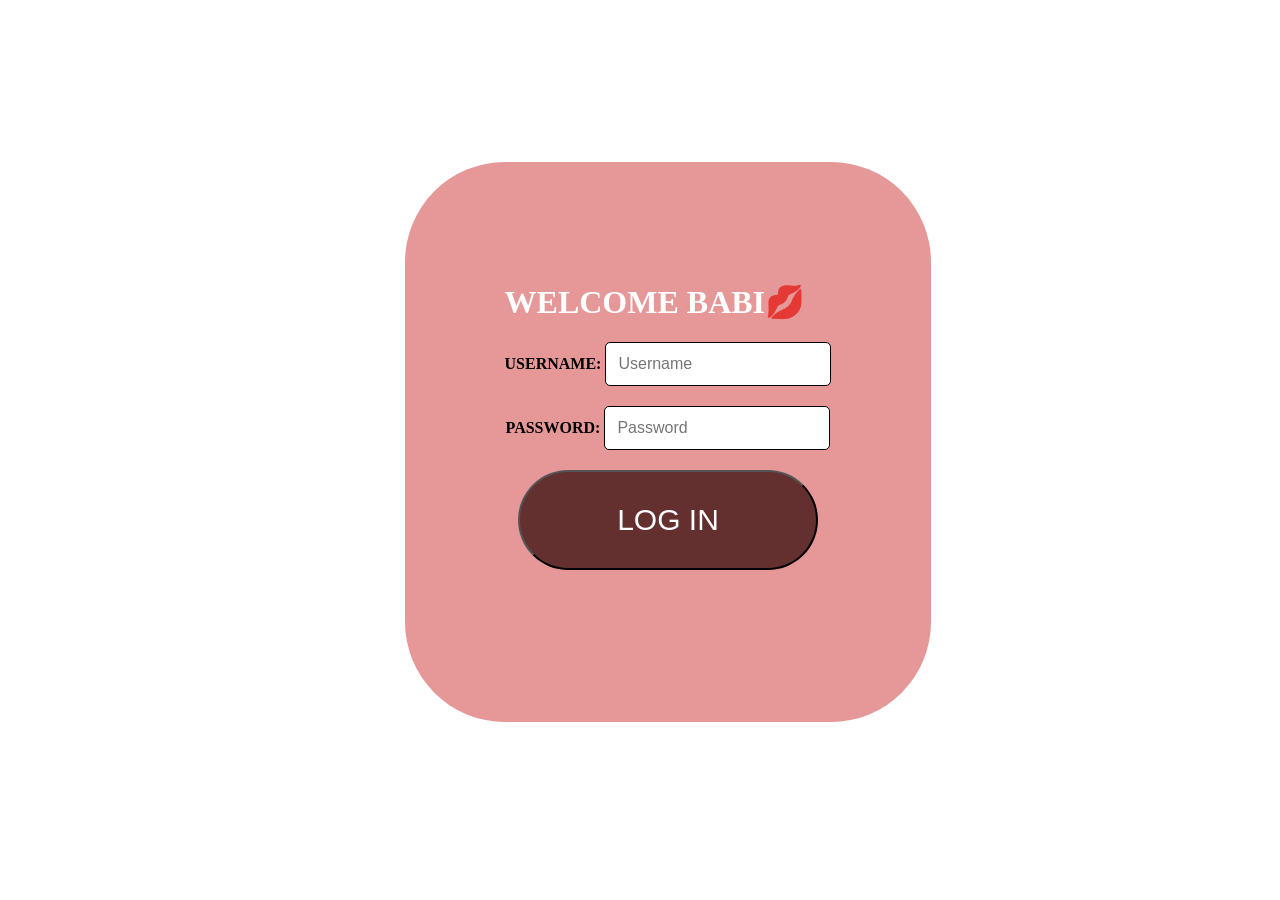
<file: index.html>
<html lang="en">
<head>
    <meta charset="UTF-8">
    <meta name="viewport" content="width=device-width, initial-scale=1.0">
    <title>Document</title>
    <link rel="stylesheet" href="Passaword.css">
</head>
<body>


    <div class="container">
        
        <form id="loginForm">
    <div class="input-box">
        <h1>WELCOME BABI💋</h1>
        <label><b>USERNAME:</b></label>
        <input type="text" id="username" placeholder="Username" required>
    </div>

    <div class="input-box">
        <label><b>PASSWORD:</b></label>
        <input type="password" id="password" placeholder="Password" required>
    </div>

    <button type="submit">LOG IN</button>

    
    <p id="message" style="color:red;"></p>
</form>

    </div>
    
    <script src="password.js"></script>
</body>
</html>

    
</body>

</html>
</file>
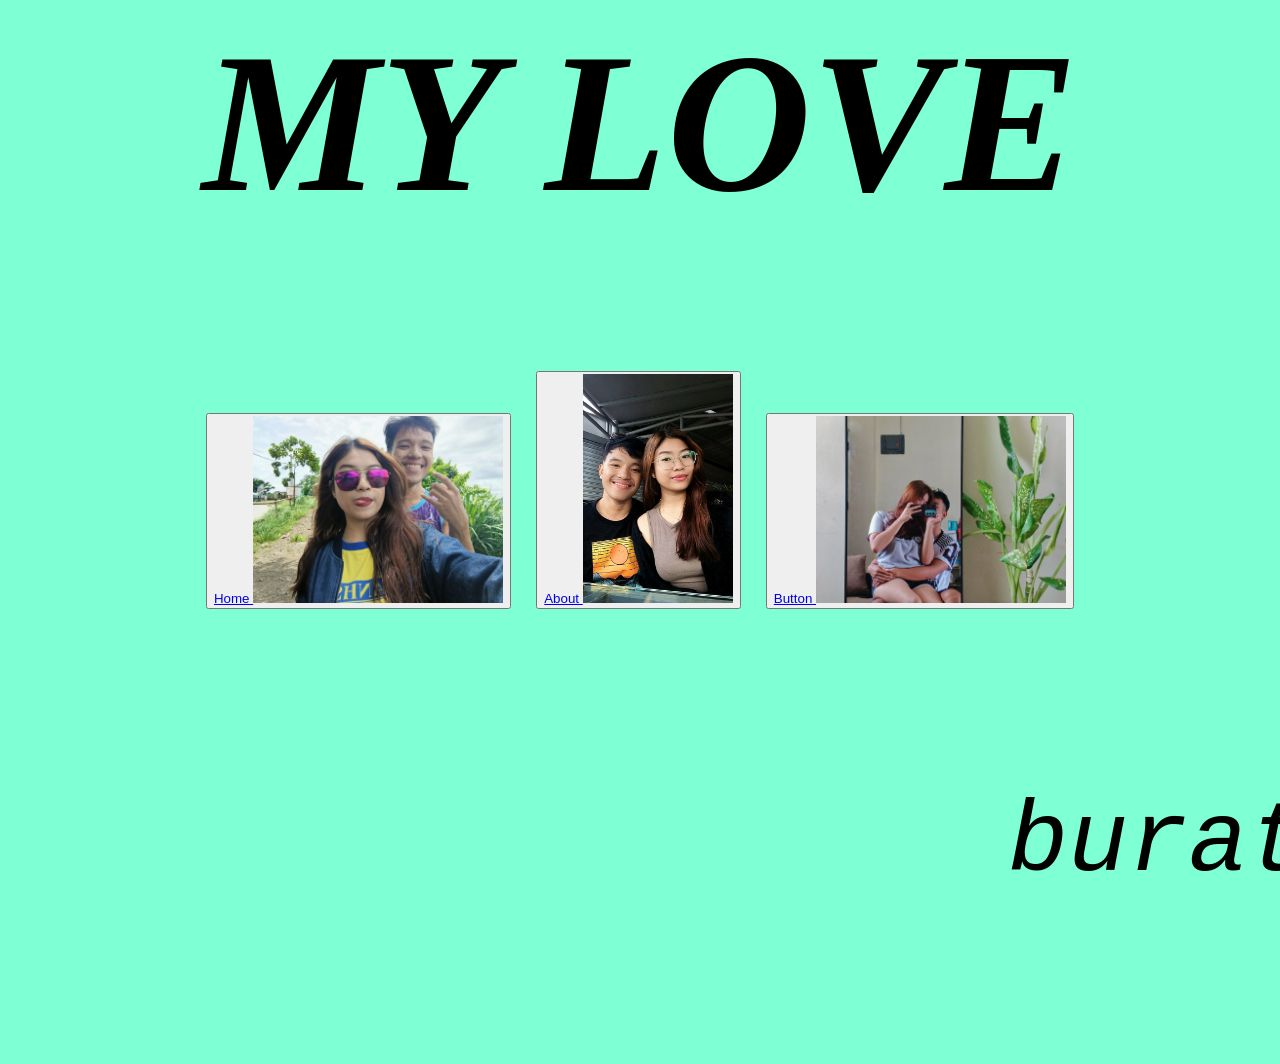
<file: BUTTON.html>
<html lang="en">
<head>
    <meta charset="UTF-8">
    <meta name="viewport" content="width=device-width, initial-scale=1.0">
    <title>Document</title>
    <link rel="stylesheet" href="style.css">
</head>
<body>
    <center><h1>MY LOVE</h1></center>
   <center>
    <button><a href="HOME.html"> Home <img src="day1.jpg.jpg" control width="250"> </a></button>
    <button><a href="ABOUT.html"> About <img src="day3.jpg.jpg" control width="150"> </a></button>
    <button><a href="BUTTON.html"> Button <img src="day2.jpg.jpg" control width="250"> </a></button> 

    <p>burat</p>

    </center>


</body>
</html>
</file>
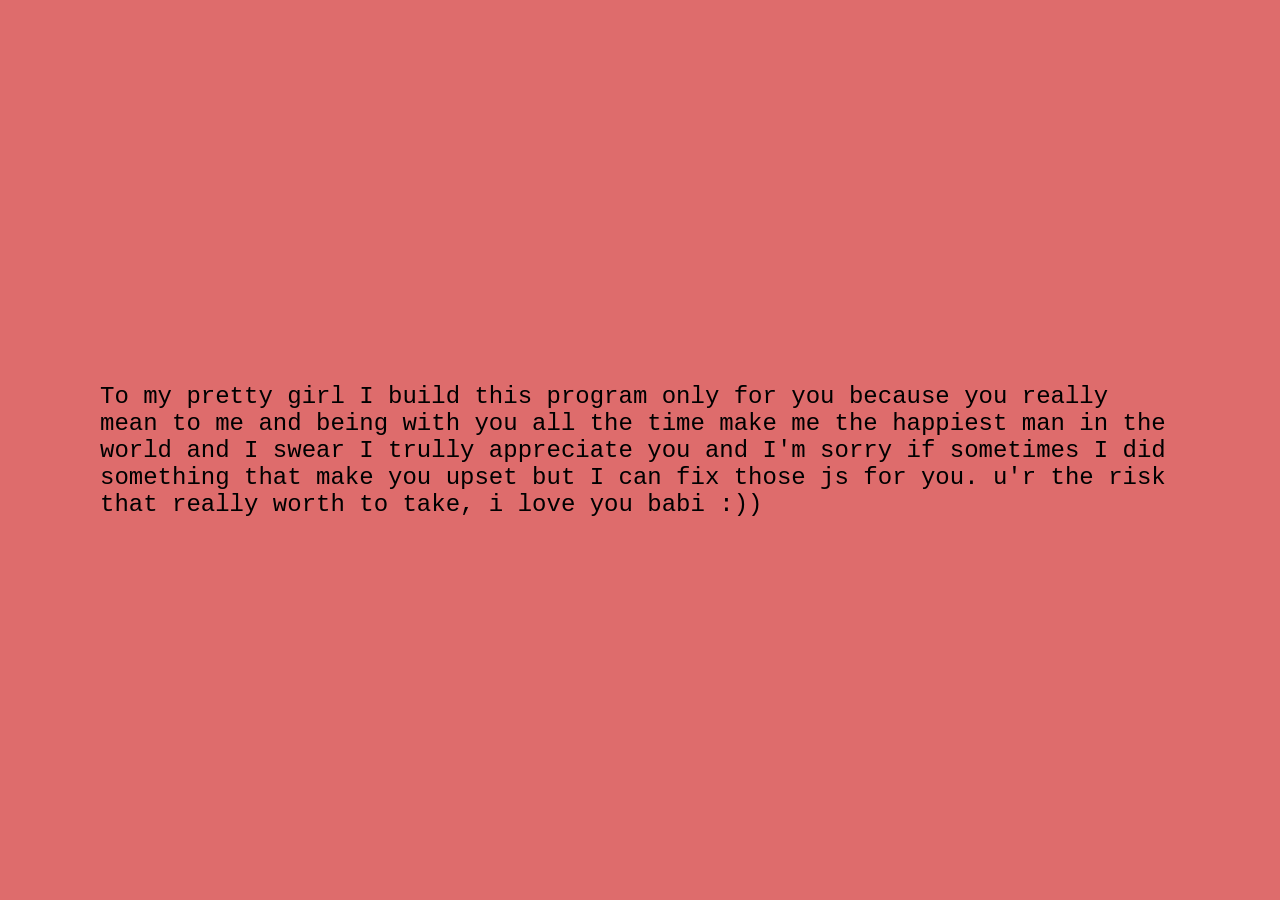
<file: HOME.html>
<html lang="en">
<head>
    <meta charset="UTF-8">
    <meta name="viewport" content="width=device-width, initial-scale=1.0">
    <title>Document</title>
    <link rel="stylesheet" href="forhome.css">
</head>
<body>

    
          <p> To my pretty girl I build this program only for you because you really mean to me
        and being with you all the time make me the happiest man in the world and I swear I trully appreciate you and I'm sorry if 
        sometimes I did something that make you upset but I can fix those js for you. u'r the risk that really worth to take, 
        i love you babi :))
         </p>
            
    
</body>
</html>
</file>
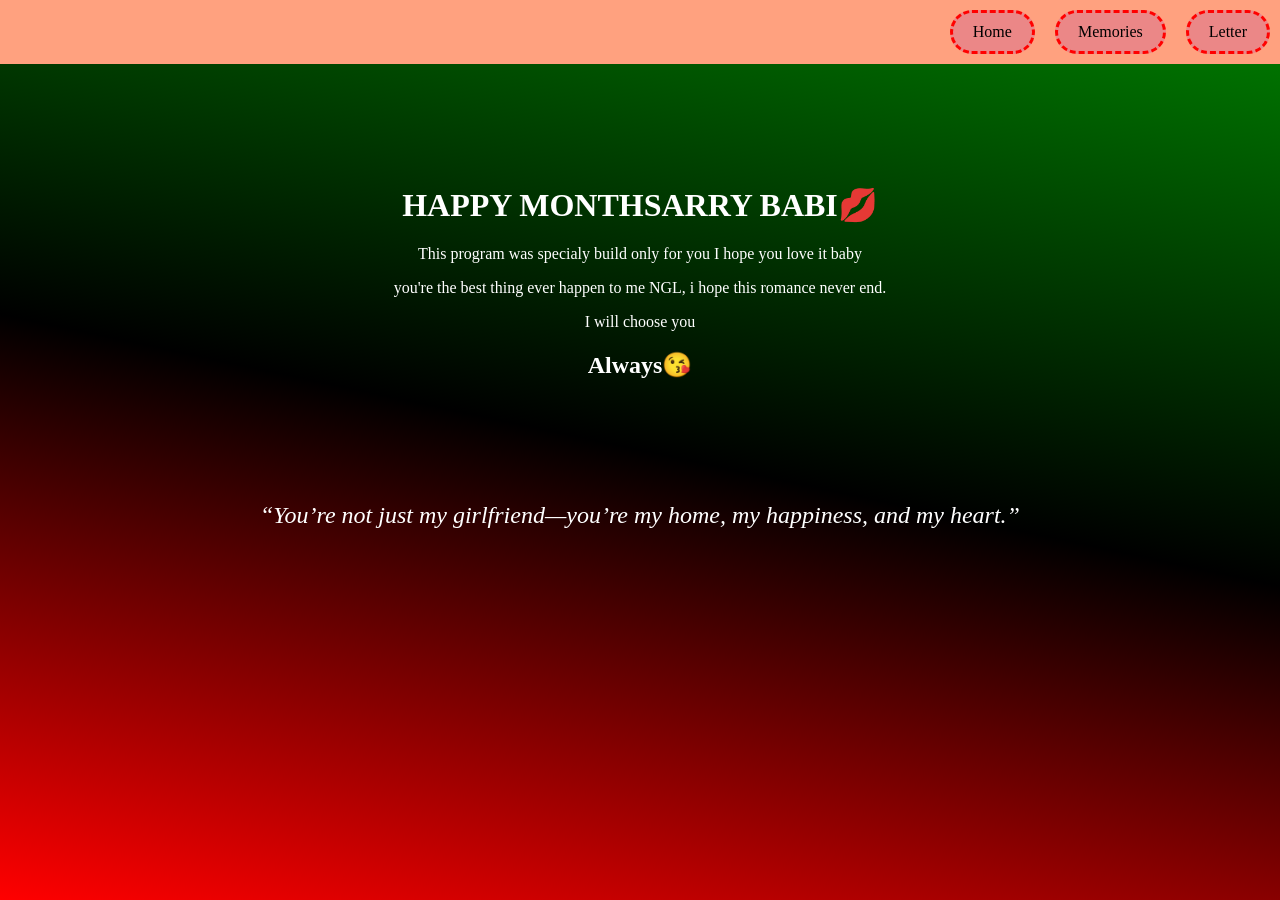
<file: HomePage.html>
<html lang="en">
<head>
    <meta charset="UTF-8">
    <meta name="viewport" content="width=device-width, initial-scale=1.0">
    <title>Document</title>
    <link rel="stylesheet" href="HomePage.css">
</head>
<body>

    <nav class="navbar">
        <div class="Logo"> 
            <ul class="nav-links">
                <li><a href="HomePage.html">Home</a></li>
                <li><a href="Memories.html">Memories</a></li>
                <li><a href="Letter.html">Letter</a></li>
            </ul>
        </div>
    </nav>

    <div class="page">
        <h1>HAPPY MONTHSARRY BABI💋</h1>
        <p>This program was specialy build only for you I hope you love it baby</p>
        <p>you're the best thing ever happen to me NGL, i hope this romance never end.</p>
        <p> I will choose you</p>
        <h2>Always😘</h2>
    </div>

    <div class="qoutes">

        <p>“You’re not just my girlfriend—you’re my home, my happiness, and my heart.”</p>


    </div>
    
</body>
</html>
</file>
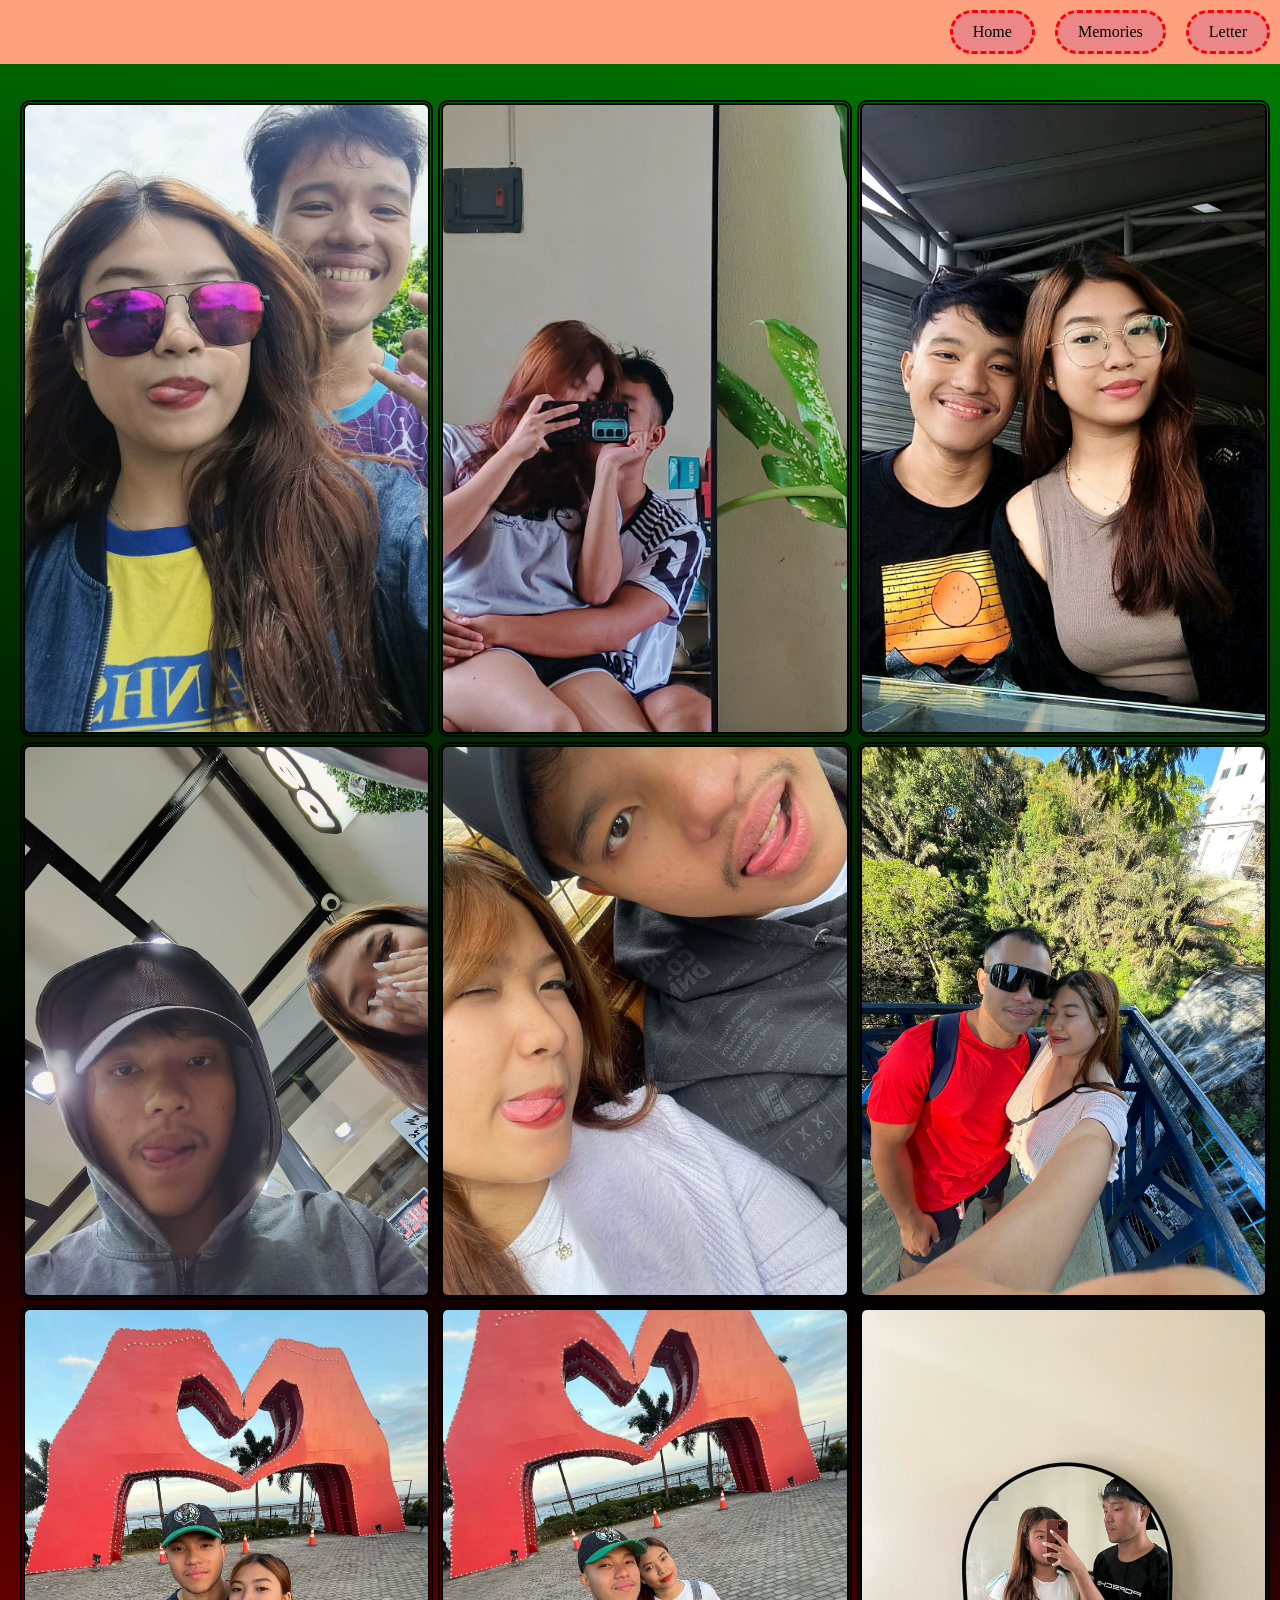
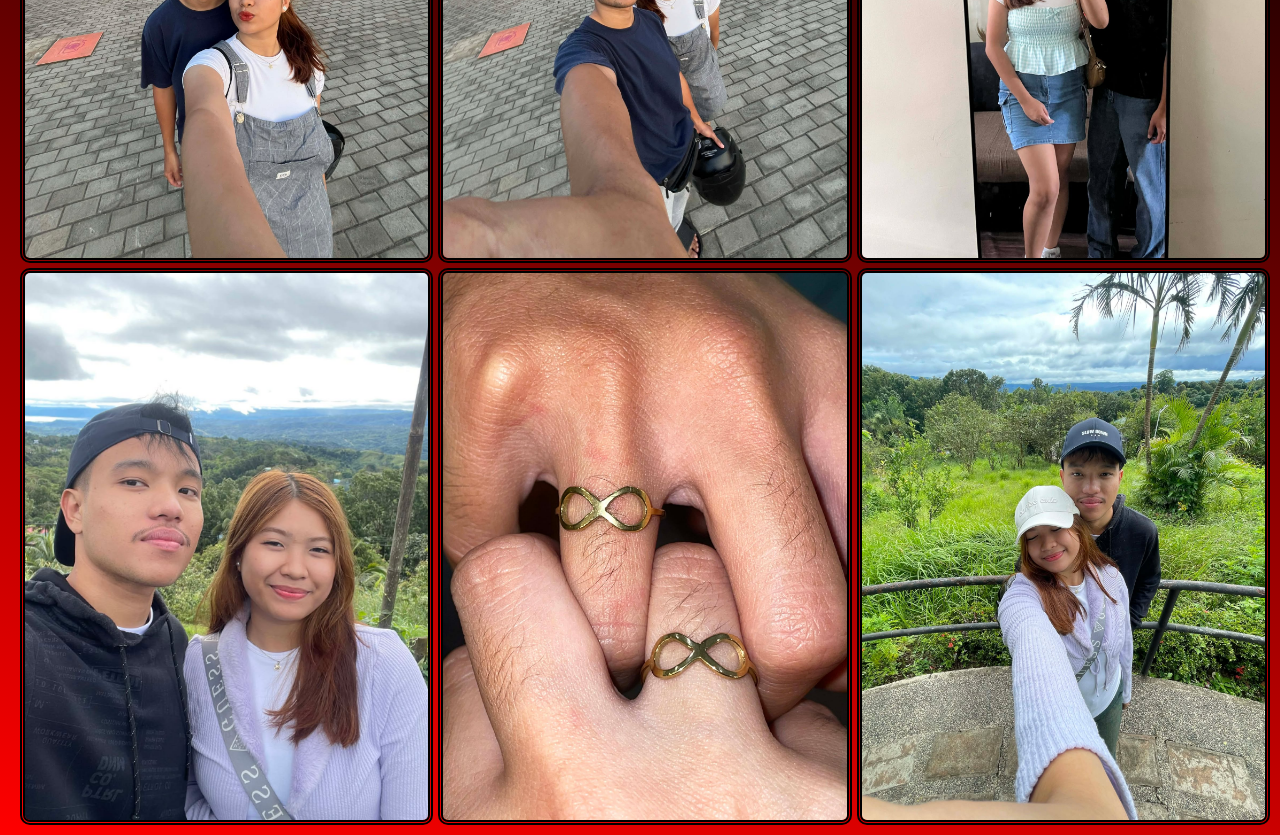
<file: Memories.html>
<html lang="en">
<head>
    <meta charset="UTF-8">
    <meta name="viewport" content="width=device-width, initial-scale=1.0">
    <title>Document</title>
    <link rel="stylesheet" href="HomePage.css">
</head>
<body>

    <nav class="navbar">
        <div class="Logo"> 
            <ul class="nav-links">
                <li><a href="HomePage.html">Home</a></li>
                <li><a href="Memories.html">Memories</a></li>
                <li><a href="Letter.html">Letter</a></li>
            </ul>
        </div>
    </nav>

    <div class="picture">
        <img src="day1.jpg.jpg" alt="picture">
        <img src="day2.jpg.jpg" alt="picture">
        <img src="day3.jpg.jpg" alt="picture">
        <img src="day4.jpg.jpg" alt="picture">
        <img src="642843290_896814749940667_170748664304816301_n.jpg" alt="picture">
        <img src="642334392_904323565676139_8265289963364395041_n.jpg" alt="picture">
        <img src="644343209_926700149732464_2920262696253396821_n.jpg" alt="picture">
        <img src="645298278_2870566606607872_496850657284328415_n.jpg" alt="picture">
        <img src="642238159_1646229056732670_7704085660397635293_n.jpg" alt="picture">
        <img src="642831691_1254703310186741_6740179133248923590_n.jpg" alt="picture">
        <img src="643235821_1239612865006169_6826858585410987862_n.jpg" alt="picture">
        <img src="642346949_2761627724178442_1367168080040409230_n.jpg" alt="picture">

    </div>
    
</body>
</html>
</file>
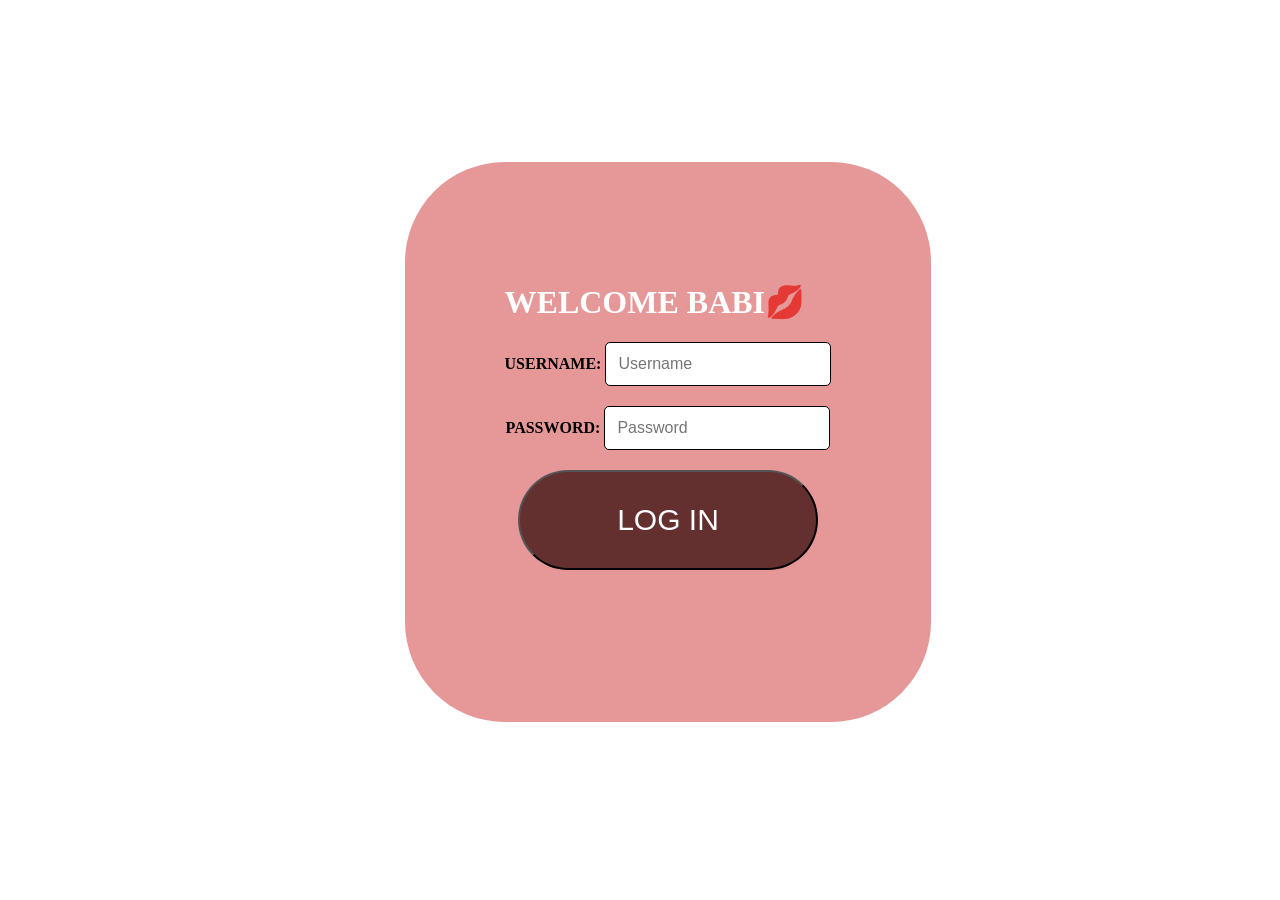
<file: Password.html>
<html lang="en">
<head>
    <meta charset="UTF-8">
    <meta name="viewport" content="width=device-width, initial-scale=1.0">
    <title>Document</title>
    <link rel="stylesheet" href="Passaword.css">
</head>
<body>


    <div class="container">
        
        <form id="loginForm">
    <div class="input-box">
        <h1>WELCOME BABI💋</h1>
        <label><b>USERNAME:</b></label>
        <input type="text" id="username" placeholder="Username" required>
    </div>

    <div class="input-box">
        <label><b>PASSWORD:</b></label>
        <input type="password" id="password" placeholder="Password" required>
    </div>

    <button type="submit">LOG IN</button>

    
    <p id="message" style="color:red;"></p>
</form>

    </div>
    
    <script src="password.js"></script>
</body>
</html>

    
</body>

</html>
</file>
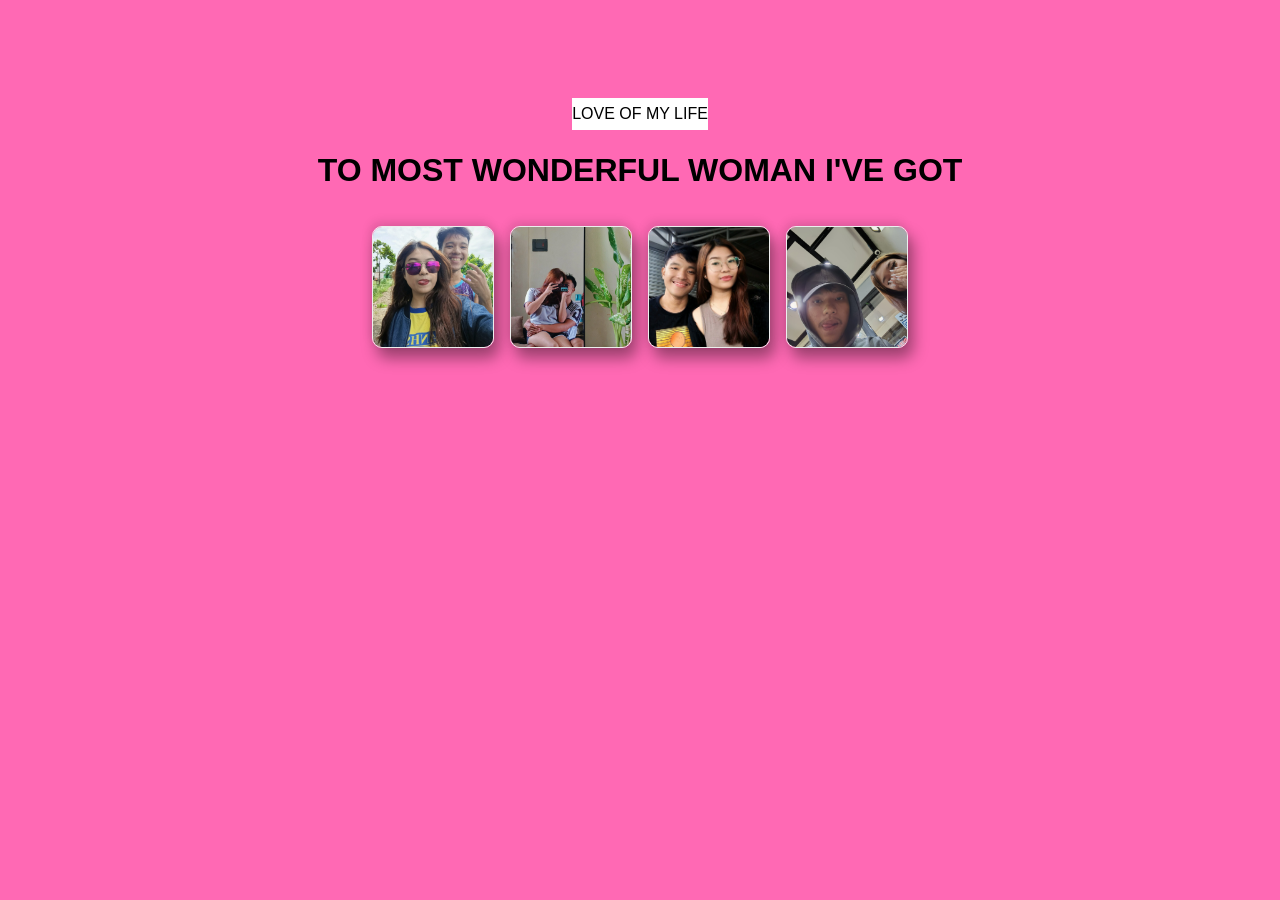
<file: prototype.html>
<html lang="en">
<head>
    <meta charset="UTF-8">
    <meta name="viewport" content="width=device-width, initial-scale=1.0">
    <title>Document</title>
    <link rel="stylesheet" href="style3.css">
</head>
<body>

    <header>
        <nav class="navbar">
            <div class="love">LOVE OF MY LIFE</div>
            <ul class="navlinks">
                
        </nav>

    </header>

    <h1> TO MOST WONDERFUL WOMAN I'VE GOT</h1>

    <ul class="container">
        <li>
            <img src="day1.jpg.jpg" alt="">
            <div class="content">
                <span>
                    <h2>DAY 1</h2>
                    <p>This photo was taken at domsa
                        also known as don mariano avenue.
                    </p>
                </span>
            </div>
        </li>

        <li>
            <img src="day2.jpg.jpg" alt="">
            <div class="content">
                <span>
                    <h2> DAY 2</h2>
                    <P>This photo was taken i there house.</P>
                </span>
            </div>
        </li>

        <li>
            <img src="day3.jpg.jpg" alt="">
            <div class="content">
                <span>
                    <h2> DAY 3</h2>
                    <p>This photo was taken at deckview of Mahabang parang Angono, rizal.</p>
                </span>
            </div>
        </li>

        <li>
            <img src="day4.jpg.jpg" alt="">
            <div class="content">
                <span>
                    <h2>DAY 4</h2>
                    <p>This photo was taken in IloveMilkte Shop and this is our first meet up.</p>
                </span>
            </div>
        </li>
    </ul>
    
    
</body>
</html>
</file>
<file: Passaword.css>
body {
    min-height: 100;
    width: 100vw;
    display: flex;
    justify-content: center;
    align-items: center;
    padding: 20px;
    

}
/* for form */
form {
    background-color: rgb(205, 51, 51, 0.5);
    align-items: center;
    flex-direction: column;
    padding: 100px;
    gap: 20px;
    width: 100p;
    display: flex;
    bottom: 0%;
    border-radius: 100px;
    padding-top: 100;
    
}

/*input lines*/
.input-box input {
    width: 100p;
    padding: 12px;
    border-radius: 5px;
    border: 1px solid #000000;
    font-size: 16px;
}
h1 {
    color: white;
}


/* for button design */
.design {
    background-color: antiquewhite;
    border: solid black;
    width: 400;
    margin: auto;
    padding: 30;
}
button {
    width: 300px;
    color: white;
    font-size: 30px;
    background-color: rgb(99, 47, 47);
    height: 100;
    border-radius: 70px;
}
button:hover {
    background-color: rgb(49, 29, 29);
}
</file>
<file: style.css>
body {

    background-color: aquamarine;
    font-size: 100px;
    font-style: italic;
}

p {
    width: 30ch;
    font-family: monospace;
    margin: 160px 250px;
    text-wrap: nowrap;
    overflow: hidden;
    animation: typing 2s steps(30) infinite alternate-reverse;
}

@keyframes typing {
    from {
        width: 0ch;
    }

    
}
</file>
<file: forhome.css>
body {
            background-color: #de6c6c; /* Light gray background */
            font-family: 'Courier New', Courier, monospace; /* Monospace font for a typing feel */
            display: flex;
            justify-content: center; /* Center the content horizontally */
            align-items: center; /* Center the content vertically */
            height: 100vh; /* Full viewport height */
            margin: 0;
        }
        /* Styling for the paragraph with typing effect */
         p {
            font-size: 1.5em; /* Larger font for better visibility */
            color: black; /* Dark gray text color */
            
            white-space; /* Keep text on one line */
            overflow: hidden; /* Hide overflow to create typing illusion */
            width: 0; /* Start with zero width */
            animation: typing 3.5s steps(40, end) forwards, blink-caret 0.75s ; /* Animations */
            padding: 100 ;
            border-color: ;
        }
        /* Keyframe animation for typing effect */
        @keyframes typing {
            from { width: 0; } /* Start with no width */
            to { width: 100%; } /* Expand to full width */
        }
</file>
<file: HomePage.css>
body {
  background: linear-gradient(12deg, red, rgb(0, 0, 0), green);
  margin: 0%;
}

.navbar {
    background-color: rgb(255, 161, 127);
}

ul {
    list-style: none;
    padding: 0;
    display: flex;              /* make the list horizontal */
    justify-content: flex-end;  /* align items to the right */
}

h1 {
    justify-content: left;
}

li {
    display: inline-block;
    margin: 10px;
    padding: 10px 20px;
    background-color: rgb(235, 135, 135);
    border-radius: 100px;
    border-color: red;
    border-style: dashed;
}

/* Make the links inside li fill the box */
li a {
    text-decoration: none; /* remove underline */
    color: black;
    display: block; /* makes the whole li clickable */
}

/* Hover effect */
li a:hover {
    background-color: rgb(255, 30, 30);
    color: white;
}
/*for pages*/
.page {
    text-align: center;
    margin-top: 122;
    
    text-align: center;
    opacity: 0; /* start invisible */
    animation: fadeIn 2s forwards; /* fade in over 2 seconds */
}
.page h1{
    color: white;
}
.page p{
    color: white;
}
.page h2{
    color: white;
}

.qoutes{
    text-align: center;
    margin-top: 123px;

}
.qoutes p {
    color: white;
    font-style: italic;
    font-size: 24px;
    text-align: center;
    opacity: 0; /* start invisible */
    animation: fadeIn 2s forwards; /* fade in over 2 seconds */
}

/* Keyframes for fade-in */
@keyframes fadeIn {
    to {
        opacity: 1; /* fully visible */
    }
}

/* Gallery container */
.picture{
    display: grid; /* makes gallery layout */
    grid-template-columns: repeat(auto-fit, minmax(200px, 1fr)); /* responsive columns */
    gap: 15px; /* space between images */
    padding: 20px;
}

/* Images */
/* Gallery container */
.picture{
    display: flex;              /* makes images align in one row */
    gap: 15px;                  /* space between images */
    overflow-x: auto;           /* allows horizontal scrolling */
    padding: 20px;
}

/* Images inside gallery */
/* Gallery container */
.picture{
    display: grid;                     /* enables grid layout */
    grid-template-columns: repeat(3, 1fr); /* makes 3 columns */
    gap: 15px;                         /* space between images */
    
}

/* Images */
.picture img{
    width: 100%;           /* fill the grid column */
    height: 100%;         /* same height for all images */
    object-fit: cover;     /* keeps image ratio */
    border-radius: 10px;   /* rounded corners */
    transition: transform 0.3s ease;
    border-color: black;
    border-style: double;
    border-width: 5;
}

/* Hover zoom effect */
.picture img:hover{
    transform: scale(1.05);
}

/*for letter*/

.letter {
    background: linear-gradient(12deg,black, rgb(64, 37, 64),black
    );
    padding: 50px;
    margin-left: 200px;
    border-style: double;
    border-color: azure;
    border-radius: 50px;
    margin-right: 200px;
    margin-top: 100;
}
.letter p{
    color: white;
    align-items: center;
    opacity: 0; /* start invisible */
    animation: fadeIn 2s forwards; /* fade in over 2 seconds */
    
}
</file>
<file: style3.css>
/* ==========================
   BODY
========================== */
body {
    height: 60vh;
    display: flex;
    flex-direction: column;
    align-items: center;
    justify-content: center;
    background-color: hotpink;
    margin: 0;
    font-family: Arial, sans-serif;
}

/* ==========================
   CONTAINER & LIST
========================== */
.container {
    display: flex;
    justify-content: center;
    gap: 16px;
    height: 200px; /* controls default image height */
    transition: 0.3s;
    padding: 0;
    list-style: none;
}

.container li {
    position: relative;
    overflow: hidden;
    flex: 0 0 100px; /* default width of li */
    border-radius: 10px;
    cursor: pointer;
    border: 1.2px solid #eee;
    box-shadow: 5px 10px 15px rgba(0, 0, 0, 0.4), -2px -5px 10px rgba(0,0,0,0.1);
    transition: all 0.3s ease;
}

/* ==========================
   IMAGE
========================== */
.container li img {
    position: absolute;
    top: 50%;
    left: 50%;
    transform: translate(-50%, -50%); /* center image */
    width: 100%;       /* image fills li */
    height: 100%;      /* image fills li */
    object-fit: cover; /* prevents stretching */
    transition: transform 0.3s ease;
}

/* Optional: zoom effect on hover */
.container li:hover img {
    transform: translate(-50%, -50%) scale(1.1);
}

/* ==========================
   CONTENT OVERLAY
========================== */
.container li .content {
    position: absolute;
    top: 0;
    left: 0;
    right: 0;
    bottom: 0;
    z-index: 3;
    color: #eee;
    padding: 15px;
    background: linear-gradient(to top, rgba(0,0,0,0.7) 10%, rgba(0,0,0,0) 100%);
    opacity: 0;
    visibility: hidden;
    display: flex;
    flex-direction: column;
    justify-content: flex-end;
    transition: all 0.5s ease;
}

.container li:hover .content {
    opacity: 1;
    visibility: visible;
}

/* ==========================
   TEXT INSIDE CONTENT
========================== */
.container span {
    text-align: center;
    width: 75%;
}

.container h2 {
    font-weight: 400;
    font-size: 20px;
    margin-bottom: 3px;
    color: #eee;
}

.container p {
    font-size: 12px;
    color: #eee;
}

/* ==========================
   HOVER EFFECT ON LIST ITEMS
========================== */
.container li:hover {
    flex: 0 1 260px; /* expanded width on hover */
    z-index: 10;
}

/* ==========================
   NAVIGATION
========================== */
nav {
    background-color: white;
    display: flex;
    align-items: center;
}

ul {
    list-style-type: none;
    padding: 0;
}

a {
    text-decoration: none;
    text-transform: none;
    list-style: none;
}

/* ==========================
   IMAGE SIZE ADJUSTMENT
========================== */
/* Change width/height here to set default image size */
.container li {
    flex: 0 0 120px; /* default width of image container */
    height: 120px;    /* default height of image container */
}

.container li img {
    width: 100%;
    height: 100%;
}
</file>
